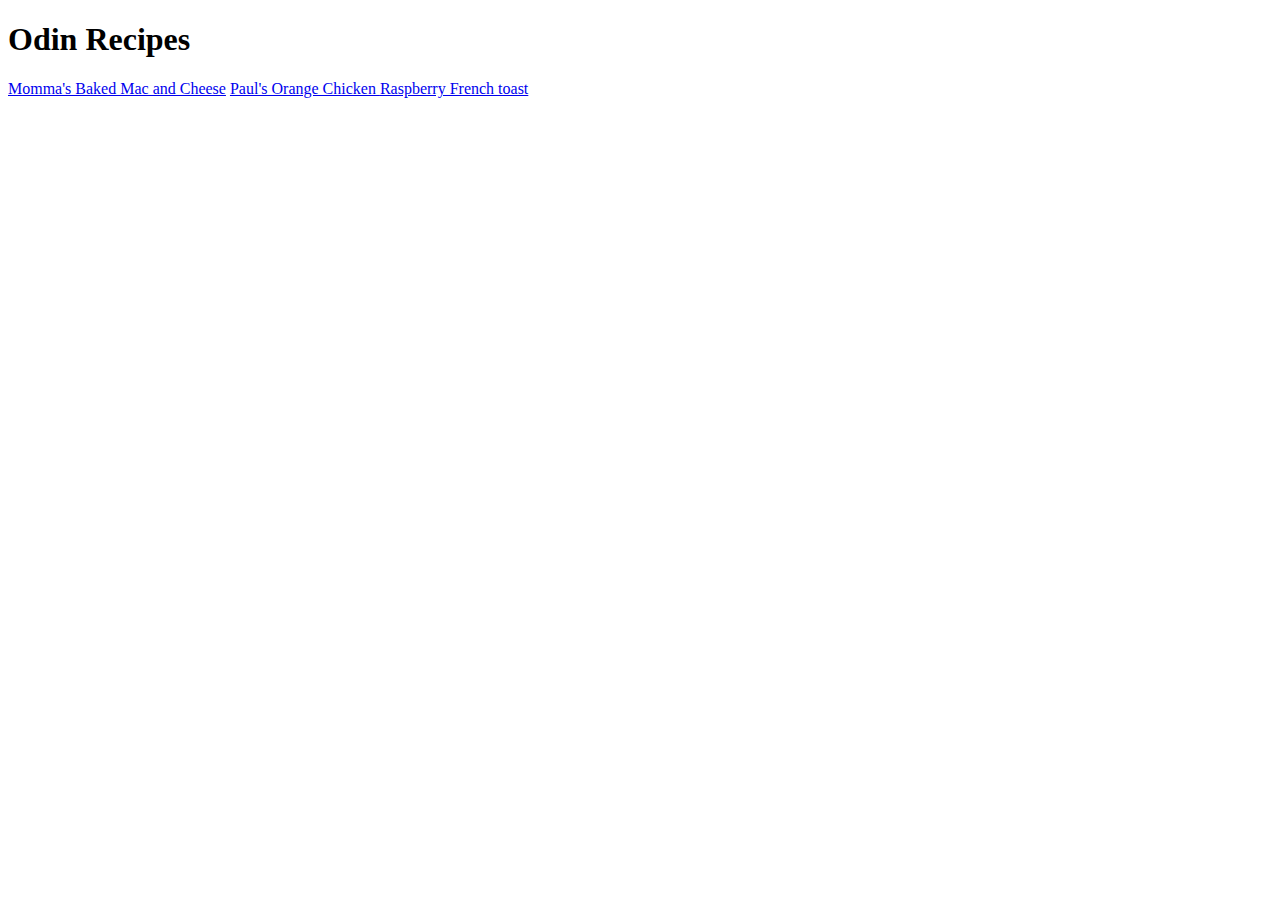
<file: index.html>
<!DOCTYPE html>
<html lang="en">
  <head>
    <meta charset="UTF-8">
    <meta http-equiv="X-UA-Compatible" content="IE=edge">
    <meta name="viewport" content="width=device-width, initial-scale=1.0">
    <title>Document</title>
  </head>
  <body>
    <h1>Odin Recipes</h1>
    <a href="recipes/BakedMac.html">Momma's Baked Mac and Cheese</a>
    <a href="recipes/Chicken.html">Paul's Orange Chicken </a>
    <a href="recipes/RaspFrenchToast.html">Raspberry French toast</a>

  </body>

</html>
</file>
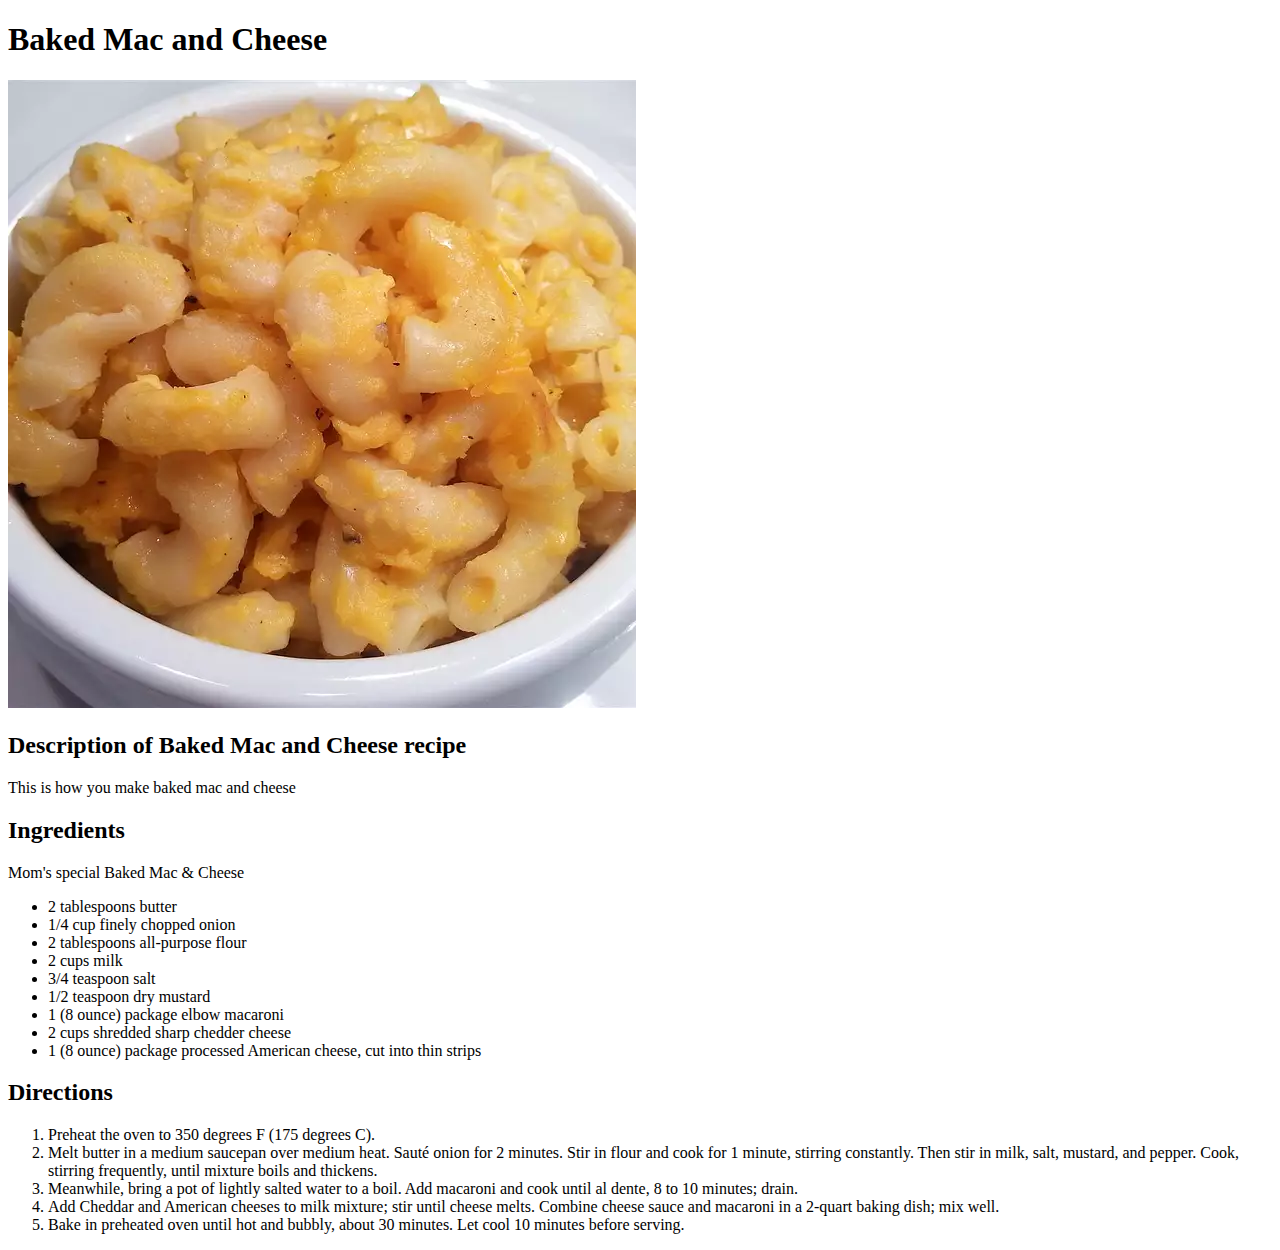
<file: recipes/BakedMac.html>
<!DOCTYPE html>
<html lang="en">
<head>
    <meta charset="UTF-8">
    <meta http-equiv="X-UA-Compatible" content="IE=edge">
    <meta name="viewport" content="width=device-width, initial-scale=1.0">
    <title>Document</title>
</head>
<body>
    <h1>Baked Mac and Cheese</h1>
    <img src="../images/baked.png" alt="Baked Mac and Cheese">
    <h2>Description of Baked Mac and Cheese recipe</h2>
    <p>This is how you make baked mac and cheese</p>
    <h2>Ingredients</h2>
    <p>Mom's special Baked Mac & Cheese</p>
      <ul>  
        <li>2 tablespoons butter</li>
        <li>1/4 cup finely chopped onion</li>
        <li>2 tablespoons all-purpose flour</li>
        <li>2 cups milk</li>
        <li>3/4 teaspoon salt</li>
        <li>1/2 teaspoon dry mustard</li>
        <li>1 (8 ounce) package elbow macaroni</li>
        <li>2 cups shredded sharp chedder cheese</li>
        <li>1 (8 ounce) package processed American cheese, cut into thin strips </li>

    </ul>
    <h2>Directions</h2>
    <ol>
        <li>Preheat the oven to 350 degrees F (175 degrees C).</li>
        <li>Melt butter in a medium saucepan over medium heat. Sauté onion for 2 minutes. 
            Stir in flour and cook for 1 minute, stirring constantly. 
            Then stir in milk, salt, mustard, and pepper. 
            Cook, stirring frequently, until mixture boils and thickens.</li>
        <li>Meanwhile, bring a pot of lightly salted water to a boil. Add macaroni and cook until al dente, 8 to 10 minutes; drain.</li>
        <li>Add Cheddar and American cheeses to milk mixture; stir until cheese melts. Combine cheese sauce and macaroni in a 2-quart baking dish; mix well.</li>
        <li>Bake in preheated oven until hot and bubbly, about 30 minutes. Let cool 10 minutes before serving.</li>
    </ol>
  </body>
</html>
</file>
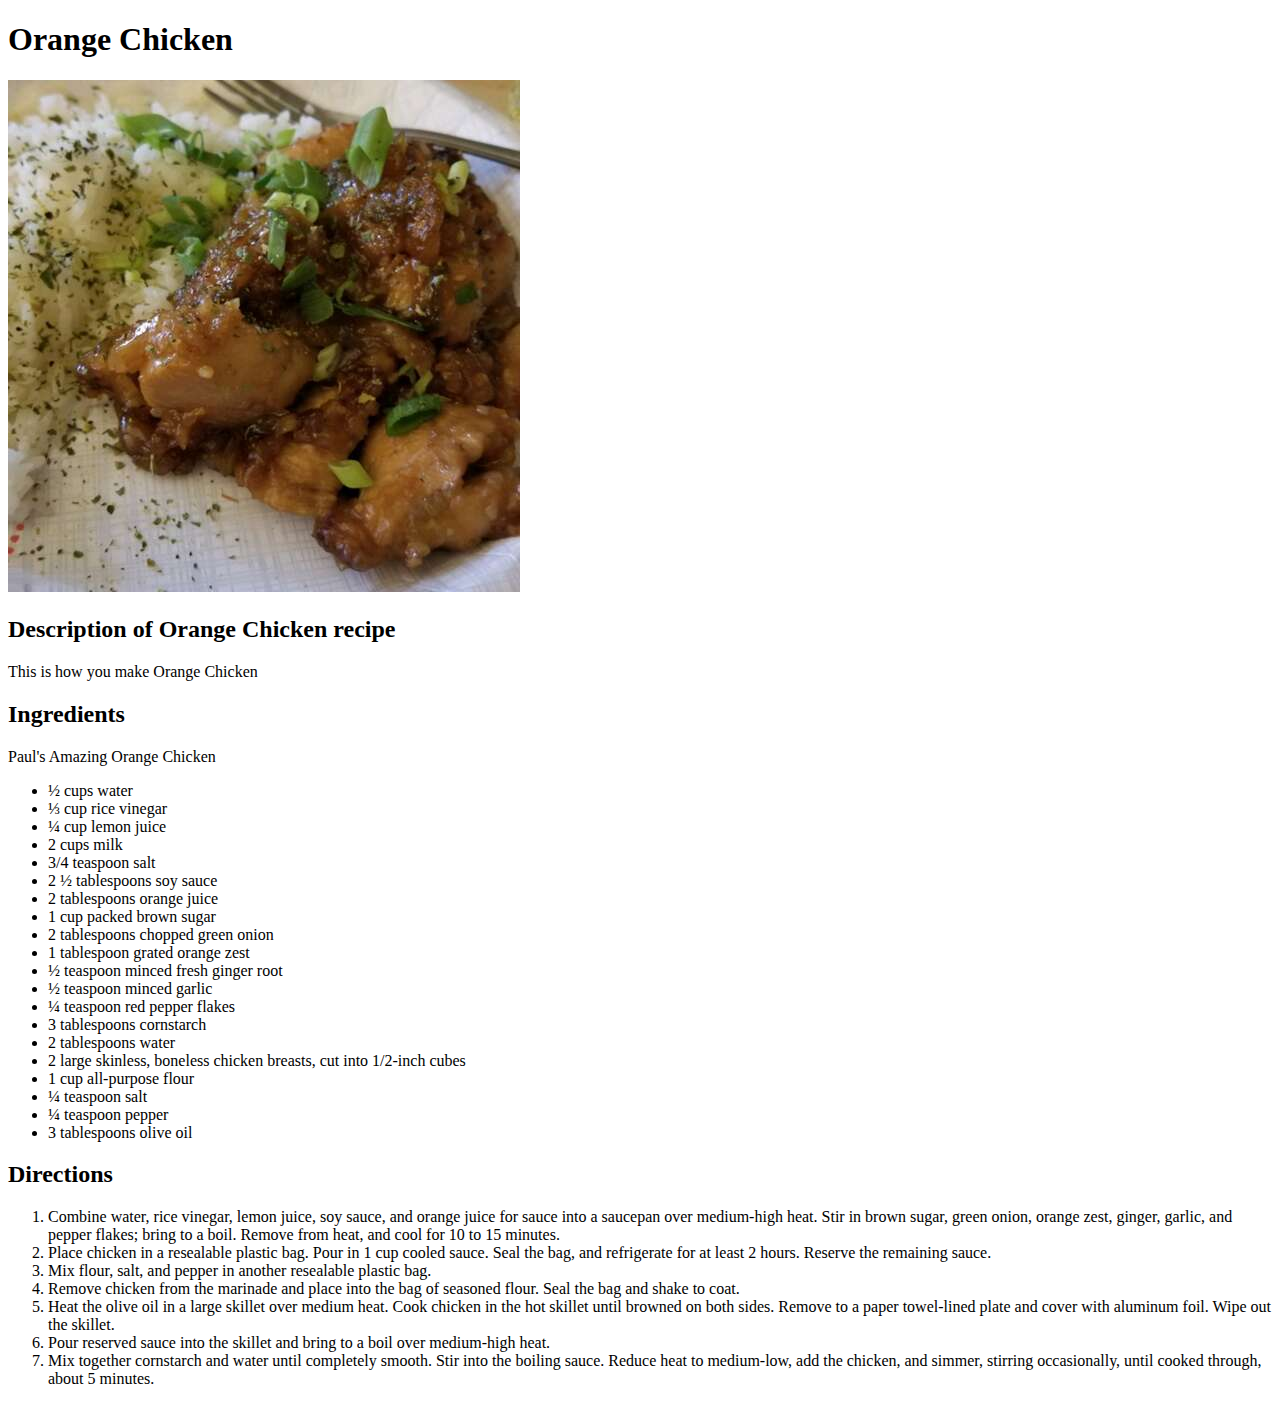
<file: recipes/Chicken.html>
<!DOCTYPE html>
<html lang="en">
<head>
    <meta charset="UTF-8">
    <meta http-equiv="X-UA-Compatible" content="IE=edge">
    <meta name="viewport" content="width=device-width, initial-scale=1.0">
    <title>Document</title>
</head>
<body>
    <h1>Orange Chicken</h1>
    <img src="../images/chicken.png" alt="Orange Chicken">
    <h2>Description of Orange Chicken recipe</h2>
    <p>This is how you make Orange Chicken</p>
    <h2>Ingredients</h2>
    <p>Paul's Amazing Orange Chicken</p>
      <ul>  
        <li> ½ cups water</li>
        <li>⅓ cup rice vinegar</li>
        <li>¼ cup lemon juice</li>
        <li>2 cups milk</li>
        <li>3/4 teaspoon salt</li>
        <li>2 ½ tablespoons soy sauce</li>
        <li>2 tablespoons orange juice</li>
        <li>1 cup packed brown sugar</li>
        <li>2 tablespoons chopped green onion</li>
        <li>1 tablespoon grated orange zest</li>
        <li>½ teaspoon minced fresh ginger root</li>
        <li>½ teaspoon minced garlic</li>
        <li>¼ teaspoon red pepper flakes</li>
        <li>3 tablespoons cornstarch</li>
        <li>2 tablespoons water</li>
        <li>2 large skinless, boneless chicken breasts, cut into 1/2-inch cubes</li>
        <li>1 cup all-purpose flour</li>
        <li>¼ teaspoon salt</li>
        <li>¼ teaspoon pepper</li>
        <li>3 tablespoons olive oil</li>
    </ul>
    <h2>Directions</h2>
    <ol>
        <li>Combine water, rice vinegar, lemon juice, soy sauce, and orange juice for sauce into a saucepan over medium-high heat. 
            Stir in brown sugar, green onion, orange zest, ginger, garlic, and pepper flakes; bring to a boil. Remove from heat, and cool for 10 to 15 minutes.</li>
        <li>Place chicken in a resealable plastic bag. Pour in 1 cup cooled sauce. Seal the bag, and refrigerate for at least 2 hours. Reserve the remaining sauce.</li>
        <li>Mix flour, salt, and pepper in another resealable plastic bag.</li>
        <li>Remove chicken from the marinade and place into the bag of seasoned flour. Seal the bag and shake to coat.</li>
        <li>Heat the olive oil in a large skillet over medium heat. Cook chicken in the hot skillet until browned on both sides. 
            Remove to a paper towel-lined plate and cover with aluminum foil. Wipe out the skillet.</li>
        <li>Pour reserved sauce into the skillet and bring to a boil over medium-high heat.</li>
        <li>Mix together cornstarch and water until completely smooth. Stir into the boiling sauce. 
            Reduce heat to medium-low, add the chicken, and simmer, stirring occasionally, until cooked through, about 5 minutes.</li>
    </ol>
  </body>
</html>
</file>
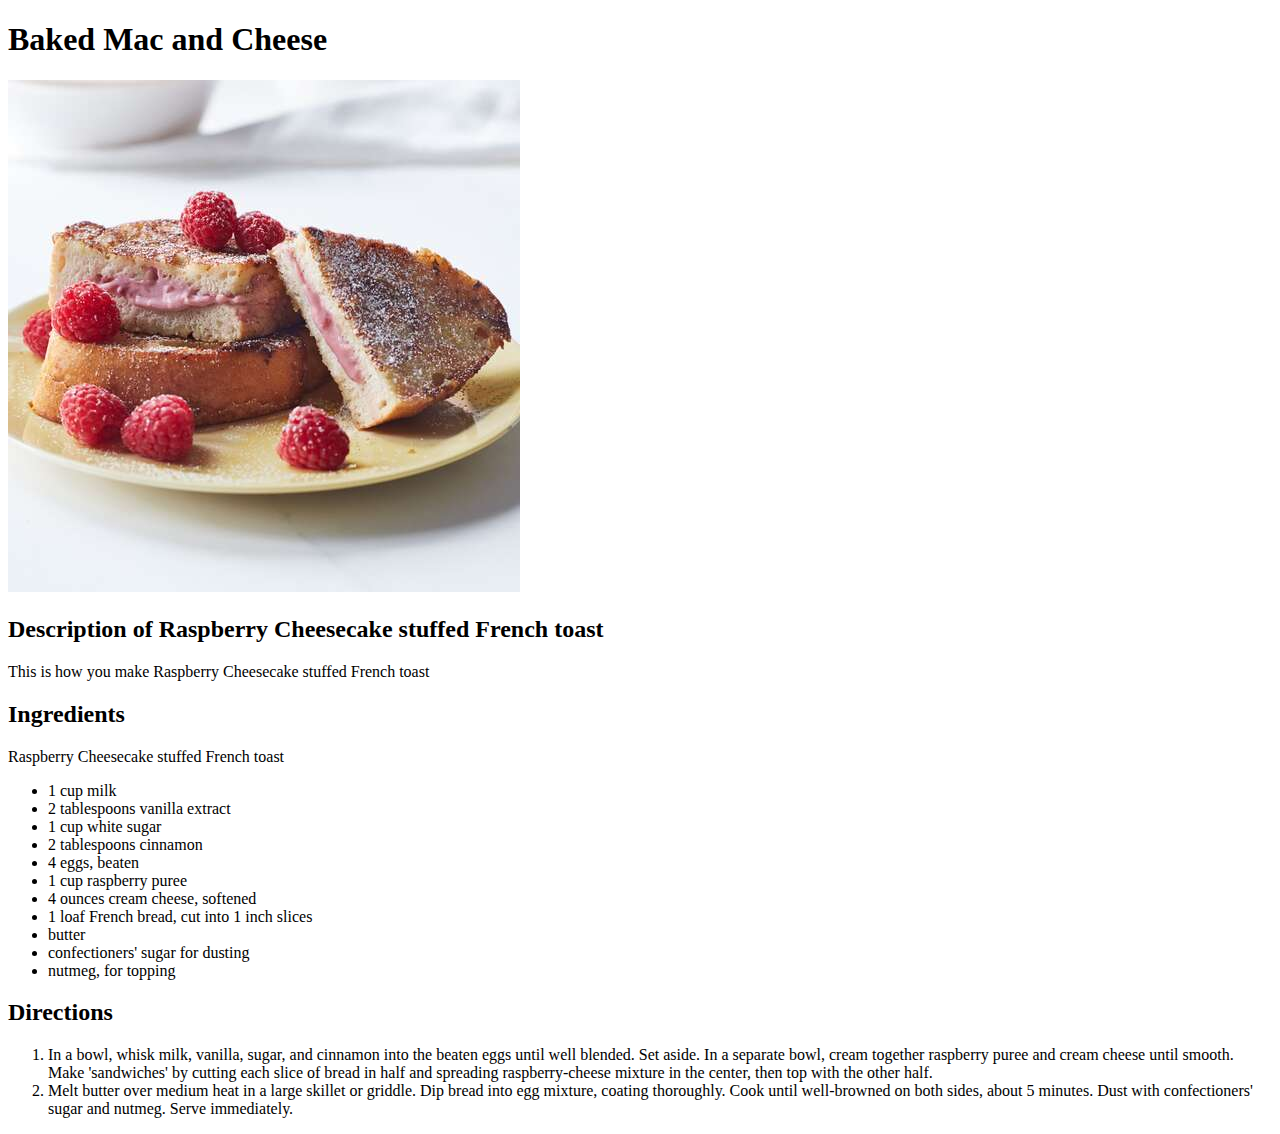
<file: recipes/RaspFrenchToast.html>
<!DOCTYPE html>
<html lang="en">
<head>
    <meta charset="UTF-8">
    <meta http-equiv="X-UA-Compatible" content="IE=edge">
    <meta name="viewport" content="width=device-width, initial-scale=1.0">
    <title>Document</title>
</head>
<body>
    <h1>Baked Mac and Cheese</h1>
    <img src="../images/rasp.png" alt="Raspberry Cheesecake stuffed French toast">
    <h2>Description of Raspberry Cheesecake stuffed French toast</h2>
    <p>This is how you make Raspberry Cheesecake stuffed French toast</p>
    <h2>Ingredients</h2>
    <p>Raspberry Cheesecake stuffed French toast</p>
      <ul>  
        <li>1 cup milk</li>
        <li>2 tablespoons vanilla extract</li>
        <li>1 cup white sugar</li>
        <li>2 tablespoons cinnamon</li>
        <li>4 eggs, beaten</li>
        <li>1 cup raspberry puree</li>
        <li>4 ounces cream cheese, softened</li>
        <li>1 loaf French bread, cut into 1 inch slices</li>
        <li>butter</li>
        <li>confectioners' sugar for dusting</li>
        <li>nutmeg, for topping</li>

    </ul>
    <h2>Directions</h2>
    <ol>
        <li>In a bowl, whisk milk, vanilla, sugar, and cinnamon into the beaten eggs until well blended. 
          Set aside. In a separate bowl, cream together raspberry puree and cream cheese until smooth.
          Make 'sandwiches' by cutting each slice of bread in half and spreading raspberry-cheese mixture in the center, then top with the other half.</li>
        <li>Melt butter over medium heat in a large skillet or griddle. Dip bread into egg mixture, coating thoroughly. 
          Cook until well-browned on both sides, about 5 minutes. Dust with confectioners' sugar and nutmeg. Serve immediately.</li>
        </ol>
  </body>
</html>
</file>
